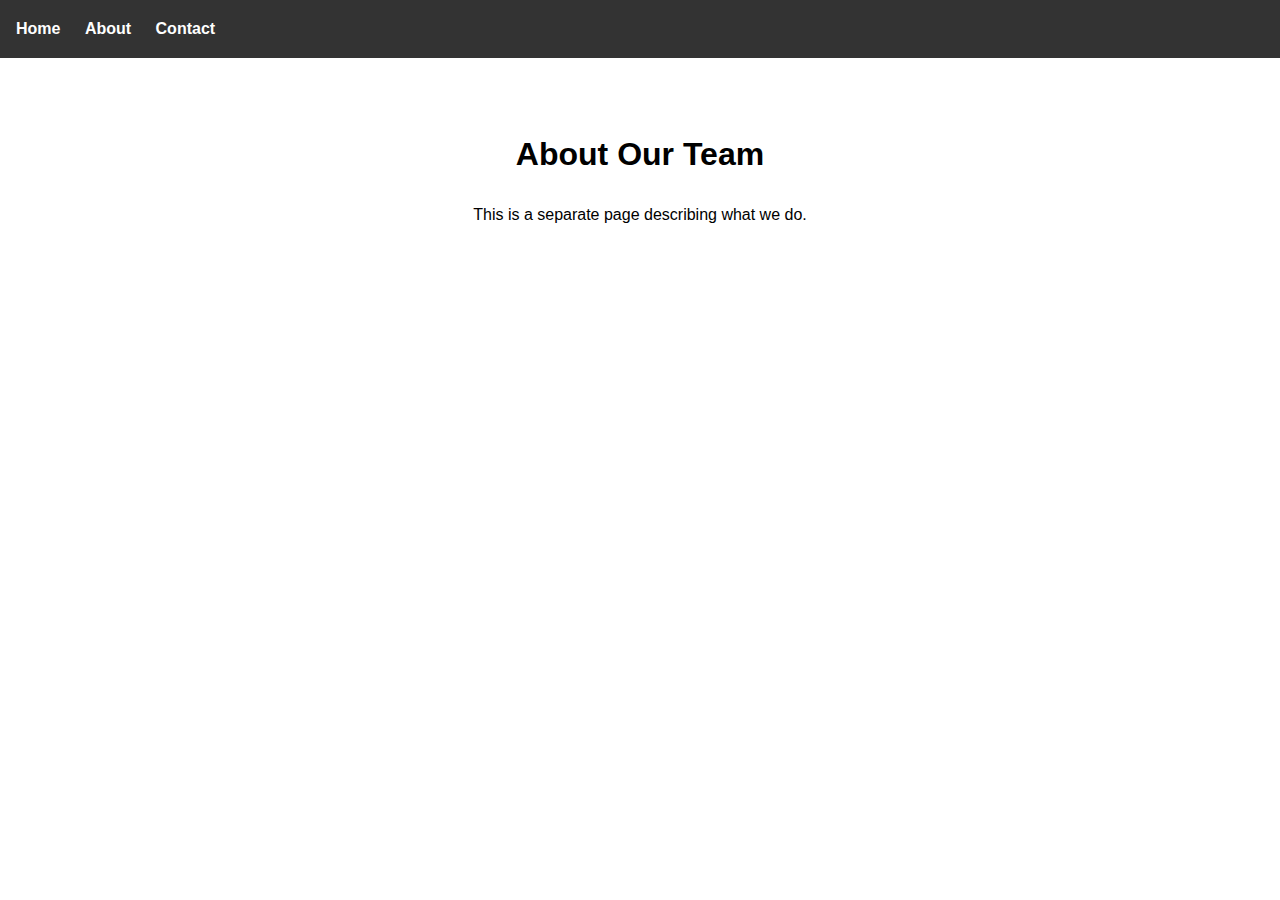
<file: about.html>
<!DOCTYPE html>
<html>
<head>
    <title>About Us</title>
    <link rel="stylesheet" href="style.css">
</head>
<body>
    <nav>
        <a href="index.html">Home</a>
        <a href="about.html">About</a>
        <a href="contact.html">Contact</a>
    </nav>
    <div class="container">
        <h1>About Our Team</h1>
        <p>This is a separate page describing what we do.</p>
    </div>
</body>
</html>
</file>
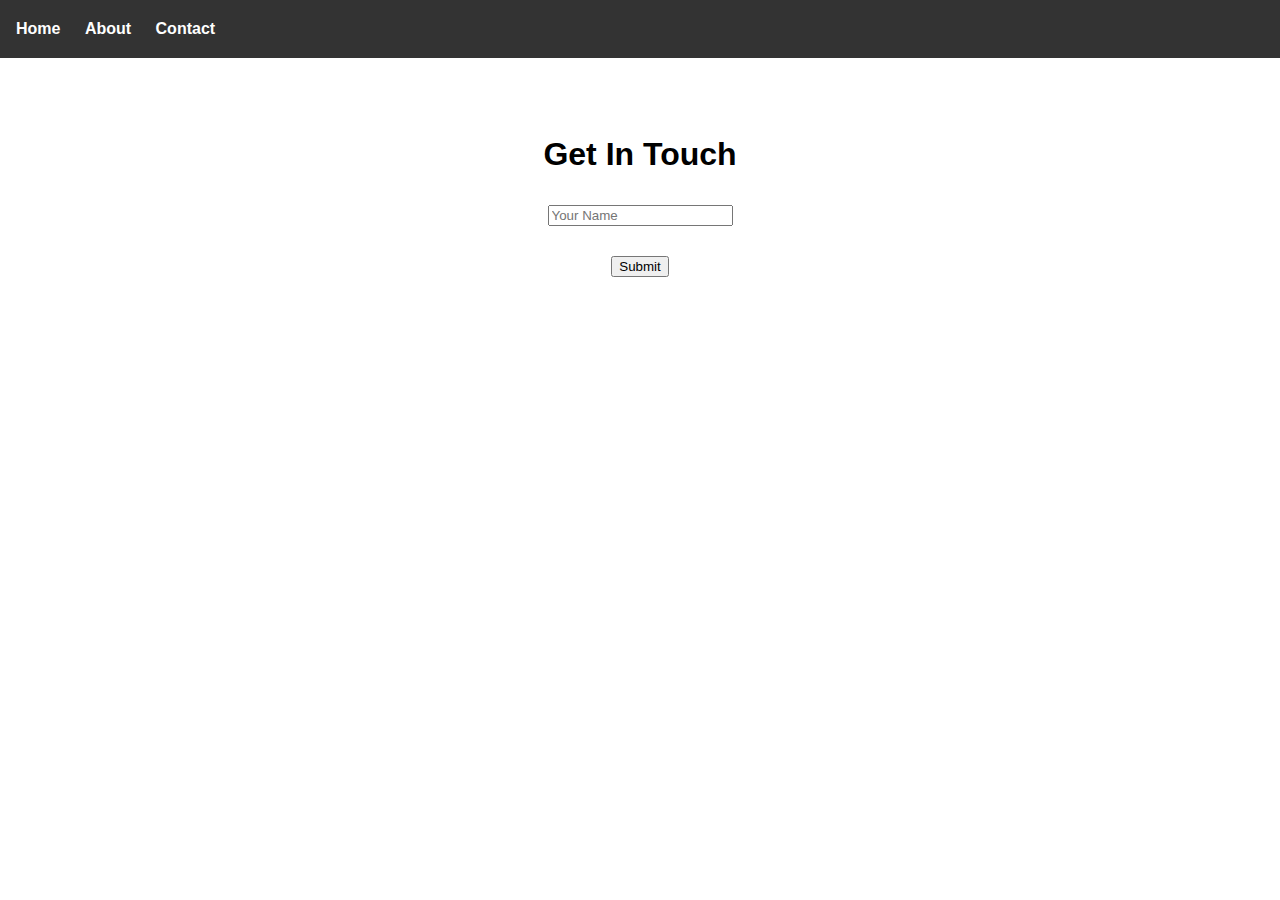
<file: contact.html>
<!DOCTYPE html>
<html>
<head>
    <title>Contact Us</title>
    <link rel="stylesheet" href="style.css">
</head>
<body>
    <nav>
        <a href="index.html">Home</a>
        <a href="about.html">About</a>
        <a href="contact.html">Contact</a>
    </nav>
    <div class="container">
        <h1>Get In Touch</h1>
        <form onsubmit="event.preventDefault(); alert('Message Sent!');">
            <input type="text" placeholder="Your Name" required><br><br>
            <button type="submit">Submit</button>
        </form>
    </div>
</body>
</html>
</file>
<file: style.css>
body { font-family: sans-serif; margin: 0; line-height: 1.6; }
nav { background: #333; padding: 1rem; }
nav a { color: white; margin-right: 20px; text-decoration: none; font-weight: bold; }
nav a:hover { color: #ffeb3b; }
.container { padding: 50px; text-align: center; }
footer { background: #eee; text-align: center; padding: 20px; position: fixed; bottom: 0; width: 100%; }
</file>
